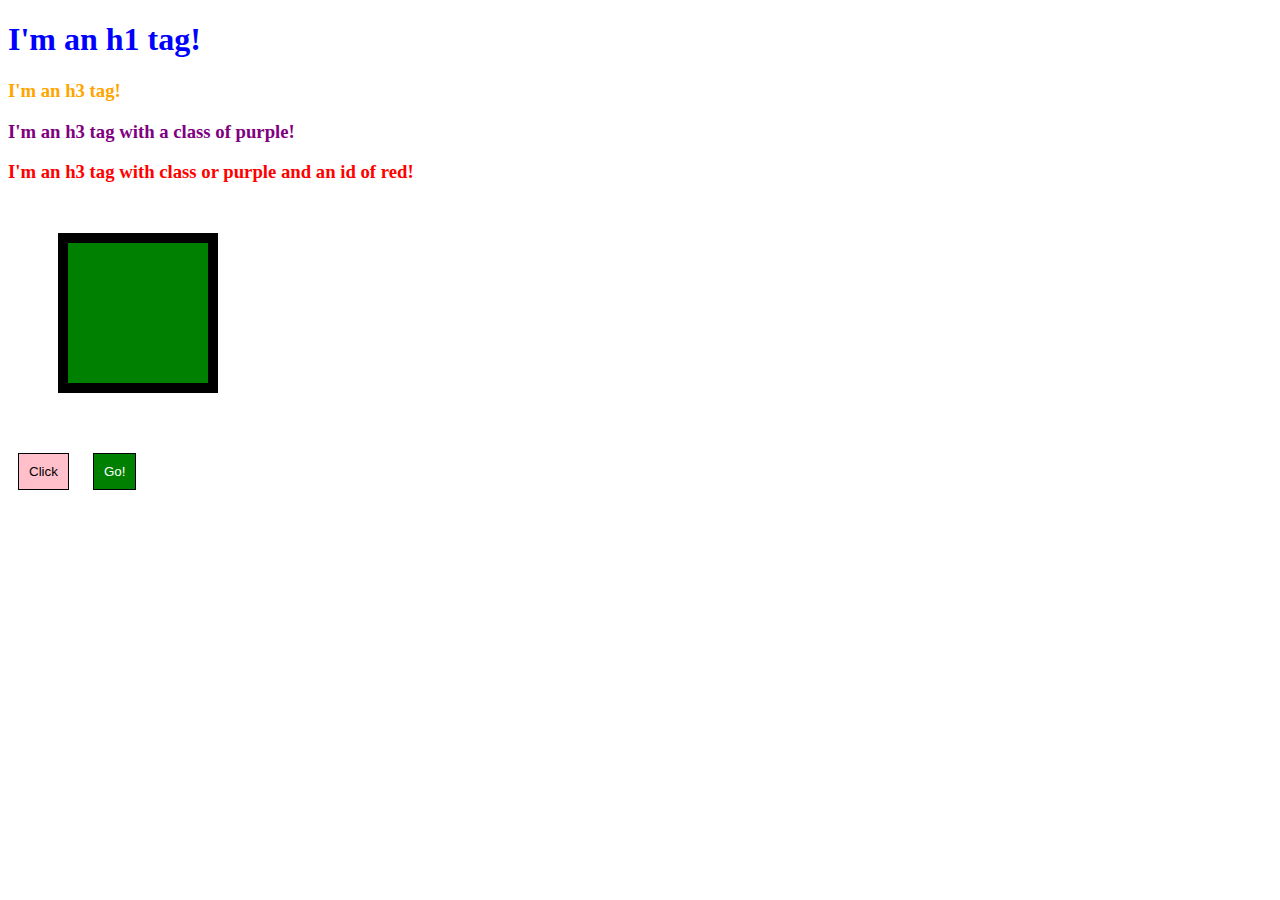
<file: 00-dayOne/cssMiniLesson/index.html>
<!DOCTYPE html>
<html lang="en">
<head>
    <meta charset="UTF-8">
    <meta name="viewport" content="width=device-width, initial-scale=1.0">
    <title>CSS Mini Lesson</title>
    <link rel="stylesheet" href="index.css">
</head>
<body>
    
    <h1>I'm an h1 tag!</h1>
    <h3>I'm an h3 tag!</h3>
    <h3 class="purple">I'm an h3 tag with a class of purple!</h3>
    <h3 class="purple" id="red">I'm an h3 tag with class or purple and an id of red!</h3>
    <div class="box"></div>
    <button class="btn">Click</button>
    <button class="btn" id="green">Go!</button>
    
</body>
</html>
</file>
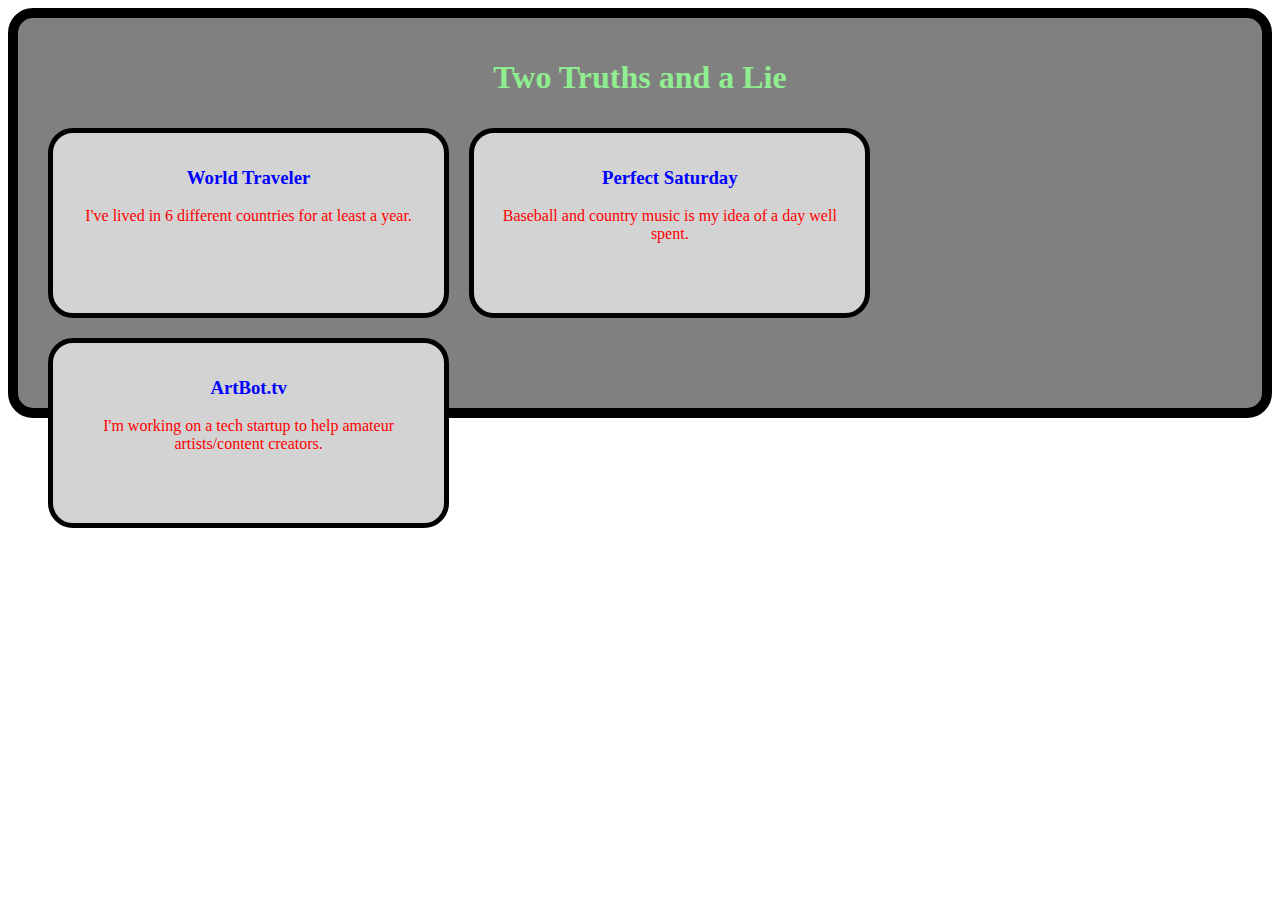
<file: 00-dayOne/dayOneChallenge.html>
<!DOCTYPE html>
<html lang="en">
<head>
    <meta charset="UTF-8">
    <meta name="viewport" content="width=device-width, initial-scale=1.0">
    <title>Two Truths and a Lie</title>
    <link rel="stylesheet" type="text/css" href="dayOneChallenge.css" /> 
</head>
<body>
    <div id="maindiv">
        <h1 id="title">Two Truths and a Lie</h1>
    <div class="divone">
        <h3 class="subtitle">World Traveler</h3>
        <p class="truthorlie">I've lived in 6 different countries for at least a year.</p></div>
    <div class="divone">
        <h3 class="subtitle">Perfect Saturday</h3>
        <p class="truthorlie">Baseball and country music is my idea of a day well spent.</p></div>
    <div class="divone">
        <h3 class="subtitle">ArtBot.tv</h3>
        <p class="truthorlie">I'm working on a tech startup to help amateur artists/content creators.</p>
    </div>
    </div>
</body>
</html>
</file>
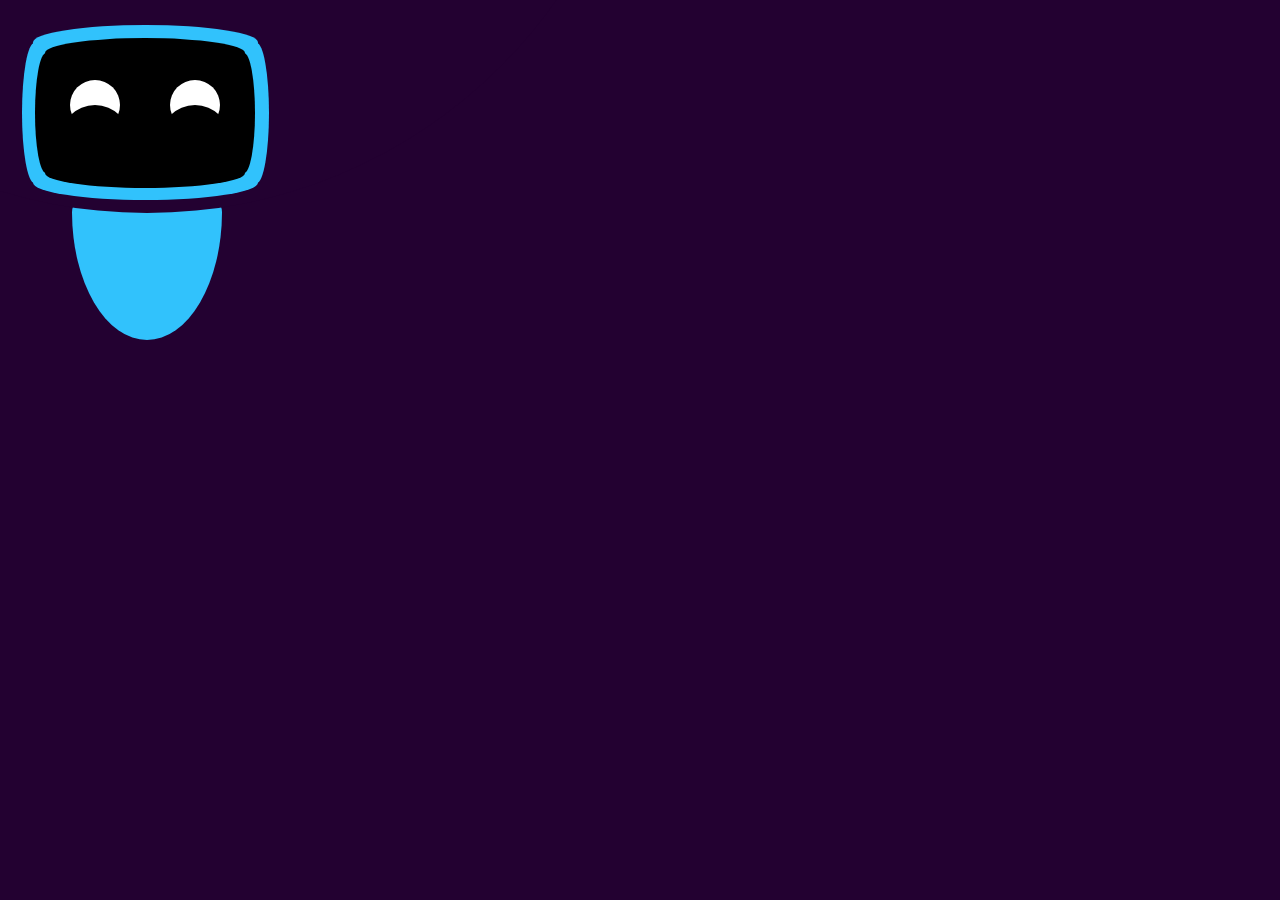
<file: 00-dayOne/smileyFace/Arty.html>
<!DOCTYPE html>
<html lang="en">
<head>
    <meta charset="UTF-8">
    <meta name="viewport" content="width=, initial-scale=1.0">
    <title>Document</title>
    <link rel="stylesheet" href="Arty.css">
</head>
<body>
    <div class="wrapper">
        <div id="face"></div>
        <div id="faceframe"></div>
        <div id="lefteye">
            <div id="innerleft"></div>
        </div>
        <div id="righteye">
            <div id="innerright"></div>
        <div id="body">
            <div id="neck"></div>
        </div>  
    </div>
</body>
</html>
</file>
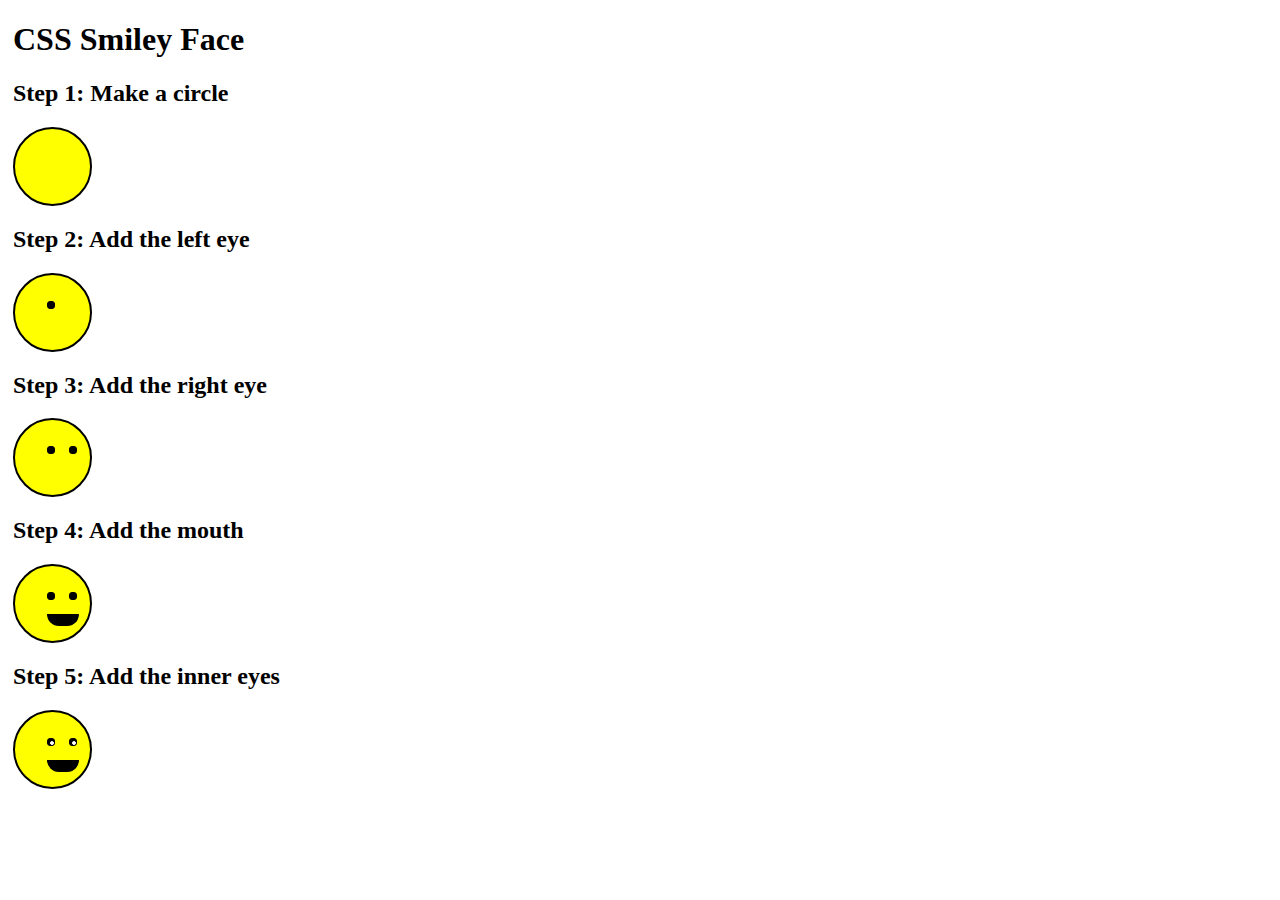
<file: 00-dayOne/smileyFace/css_smiley.html>
<!DOCTYPE html>
<html lang="en">
<head>
    <meta charset="UTF-8">
    <meta name="viewport" content="width=device-width, initial-scale=1.0">
    <link rel="stylesheet" href="css_smiley.css">
    <title>Smiley Face</title>
</head>
<body>
    <div class="wrapper">
        <h1>CSS Smiley Face</h1>
        <h2>Step 1: Make a circle</h2>
        <div class="face"></div>

        <h2>Step 2: Add the left eye</h2>
        <div class="face">
            <div class="lefteye"></div>
        </div>
        <h2>Step 3: Add the right eye</h2>
        <div class="face">
            <div class="lefteye"></div>
            <div class="righteye"></div>
        </div>
        <h2>Step 4: Add the mouth</h2>
        <div class="face">
            <div class="lefteye"></div>
            <div class="righteye"></div>
            <div class="mouth"></div>
        </div>
        <h2>Step 5: Add the inner eyes</h2>
        <div class="face">
            <div class="lefteye">
                <div id="inner-left"></div>
            </div>
            <div class="righteye">
                <div id="inner-right"></div>
            </div>
            <div class="mouth"></div>
        </div>
    </div>
</body>
</html>
</file>
<file: 00-dayOne/cssMiniLesson/index.css>
h1 {
    color: blue;
}

h3 {
    color: orange;
}

.purple {
    color: purple;
}

#red {
    color: red;
}

.box {
    background-color: green;
    height: 100px;
    width: 100px;
    padding: 20px;
    margin: 50px;
    border: 10px solid black;
}

.btn {
    background-color: pink;
    padding: 10px;
    margin: 10px;
    border: 1px solid black;
}

#green {
    background-color: green;
    color: white;
}
</file>
<file: 00-dayOne/dayOneChallenge.css>
#title{
    color: lightgreen;
    text-align: center;
}
.subtitle{
    color: blue;
}
.truthorlie{
    color: red;
}
#maindiv{
    border: 10px solid black;
    height: 350px;
    border-radius: 25px;
    background: gray;
    padding: 20px;
    align-items: center;
}
.divone{
    border: 5px solid black;
    height: 150px;
    width: 30%;
    border-radius: 25px;
    background: lightgray;
    padding: 15px;
    margin: 10px;
    text-align: center;
    float: left;
}
</file>
<file: 00-dayOne/smileyFace/Arty.css>
.wrapper {
  margin: 25px;
}

body {
background:  rgb(35, 1, 49);
}

#face {
  position: absolute;
  left: 45px;
  top: 18px;
  width: 200px;
  height: 150px;
  margin: 20px 0;
  background: black;
  border-radius: 50% / 10%;
  color: white;
  text-align: center;
  text-indent: 1em;
}
#face:before {
  content: '';
  position: absolute;
  top: 10%;
  bottom: 10%;
  right: -5%;
  left: -5%;
  background: inherit;
  border-radius: 5% / 50%;
}

#faceframe {
  position: relative;
  width: 225px;
  height: 175px;
  margin: 20px 0;
  background: rgb(49, 194, 252);
  border-radius: 50% / 10%;
  color: white;
  text-align: center;
  text-indent: 1em;
  z-index: -2;
}
#faceframe:before {
  content: '';
  position: absolute;
  top: 10%;
  bottom: 10%;
  right: -5%;
  left: -5%;
  background: inherit;
  border-radius: 5% / 50%;
}

#lefteye {
  position: absolute;
  width: 50px;
  height: 50px;
  border-radius: 50px;
  background-color: white;
  left: 70px;
  top: 80px;
}

#innerleft {
  position: absolute;
  width: 70px;
  height: 70px;
  border-radius: 70px;
  background-color: black;
  left: -10px;
  top: 25px;
  z-index: 1;
}

#righteye {
  position: absolute;
  width: 50px;
  height: 50px;
  border-radius: 50px;
  background-color: white;
  left: 170px;
  top: 80px;
}

#innerright {
  position: absolute;
  width: 70px;
  height: 70px;
  border-radius: 70px;
  background-color: black;
  left: -10px;
  top: 25px;
  z-index: 1;
}

#body {
  display: block;
  position: absolute;
  background: rgb(49, 194, 252);
  width: 150px;
  height: 160px;
  border-radius: 50% 50% 50% 50% / 20% 20% 80% 80%;
  top: 100px;
  left: -98px;
  z-index: -3;
}

#neck {
height: 1000px;
width: 1000px;
position: absolute;
border-radius: 1000px;
background:  rgb(35, 1, 49);
top: -967px;
left: -425px;
z-index: -2;
}
</file>
<file: 00-dayOne/smileyFace/css_smiley.css>
.wrapper{
    margin: 5px;
}

.face{
    width: 75px;
    height: 75px;
    border: solid 2px black;
    background-color: yellow;
    border-radius: 50px;
}

.lefteye {
    width: 6px;
    height: 6px;
    border: solid 1px black;
    border-radius: 3px;
    z-index: 1;
    position: relative;
    left: 32px;
    top: 26px;
    background-color: black;
}

.righteye {
    width: 6px;
    height: 6px;
    border: solid 1px black;
    border-radius: 3px;
    z-index: 1;
    position: relative;
    left: 54px;
    top: 18px;
    background-color: black;
}

.mouth {
    width: 30px;
    height: 10px;
    border: solid 1px black;
    border-radius: 0 0px 45px 45px;
    margin: 16px;
    position: relative;
    left: 1em;
    top: 1em;
    background-color: black;
}

#inner-left {
    width: 2px;
    height: 2px;
    border: solid 1px white;
    border-radius: 2px;
    position: relative;
    left: 2px;
    top: 2px;
    background-color: white;
}

#inner-right {
    width: 2px;
    height: 2px;
    border: solid 1px white;
    border-radius: 2px;
    position: relative;
    left: 2px;
    top: 2px;
    background-color: white;
}
</file>
